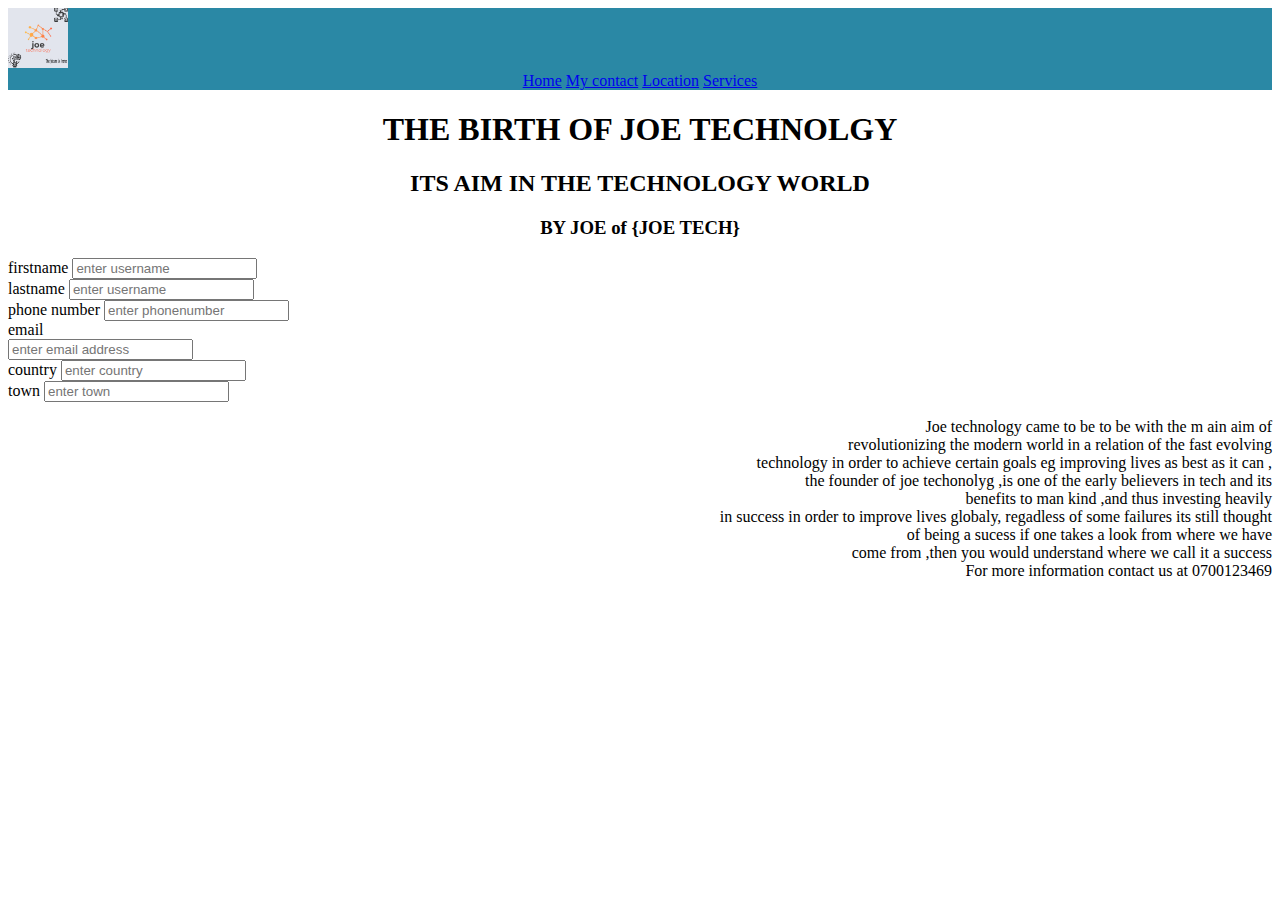
<file: myblog/index.html>
<!DOCTYPE html>
<html lang="en">
<head >
    
    <meta charset="UTF-8">
    <meta http-equiv="X-UA-Compatible" content="IE=edge">
    <meta name="viewport" content="width=device-width, initial-scale=1.0">
    <title > Joe technology</title>
    <style type="text/css">
          label{
               width: 100px;
               display:roe;
          }

    </style>
    <link rel="stylesheet"href="./style.css">
    

   
</head>
    <body >
        <section>
            <article>
        
        <container>

            <nav  style="background-color: rgb(42, 136, 165);
            <ul>
                <div id ="logo><img src= "logo/brand.png" alt="logo"style ="height:60px;widht:70px="logo></a>
                </div>
                    
            </ul>
            <div class="topnav"style="text-align:center">
            
         <a  class ="active"href="#">Home</a>
                <a href ="#">My contact</a>
                <a href ="#">Location</a>
                <a href ="#">Services</a>
  
         </nav style="background-image:url (https://www.shutterstock.com/image-photo/global-technology-concept-1139809547)">
    
          <h1 style ="text-align:center;">THE BIRTH OF JOE TECHNOLGY</h1> 
         <h2 style ="text-align:center"> ITS AIM IN THE TECHNOLOGY WORLD<h2>
         <h3 style ="text-align:center"> BY JOE  of {JOE TECH}</h3>
         
         <div>

        <label for="fname">firstname</label>
        <input type="text"id="fname"placeholder="enter username"pattern="(A,Z),(a,z),(0,9)"requred> 

         </div>

         <div>


        <label for="lname">lastname</label>
        <input type="text"id="lastname"placeholder="enter username"pattern="(A,Z),(a,z),(0,9)"requred></br>

         </div>

         <div>
        
         <label for="pnumber">phone number</label>
        <input type ="text"id="pnumber"placeholder="enter phonenumber"pattern="(0,9)"requred>

         </div>

         <div>

        <label for="eaddress">email <address></label>
            <input type="text"id="email address"placeholder="enter email address"pattern="(A,Z),(a,z)"requred></br>

         </div>

         <div>

            <label for="country">country</label>
            <input type="text"id="country"placeholder="enter country"pattern="(A,Z)(a,z)"requred>

         </div>

         <div>
            
            <label for="town">town</label>
            <input type ="text"id="town"placeholder="enter town"pattern="(A,Z)(a,z)"requred>
    </div>
    

<container>
    <p style ="text-align:right;font-size:medium ;">Joe technology came to be to be with the m ain aim of </br>revolutionizing the modern world in a relation of the fast evolving
        <br>technology in order to achieve certain goals eg improving lives as best as it can ,</br>the founder of joe techonolyg ,is one of the early believers in tech and its
        </br>benefits to man kind ,and thus investing heavily</br> in success in order to improve lives globaly,
        regadless of some failures its still thought</br> of being a sucess if one takes a look from where we have
        </br>come from ,then you would understand where we call it a success</br>For more information contact us at 0700123469</p>
</container>
       
    </div>
         
    </body>
</html>
</file>
<file: myblog/style.css>
.hello{
    position: absolute;
    height:auto;
    left:opx;
    width: 250px;
}
</file>
